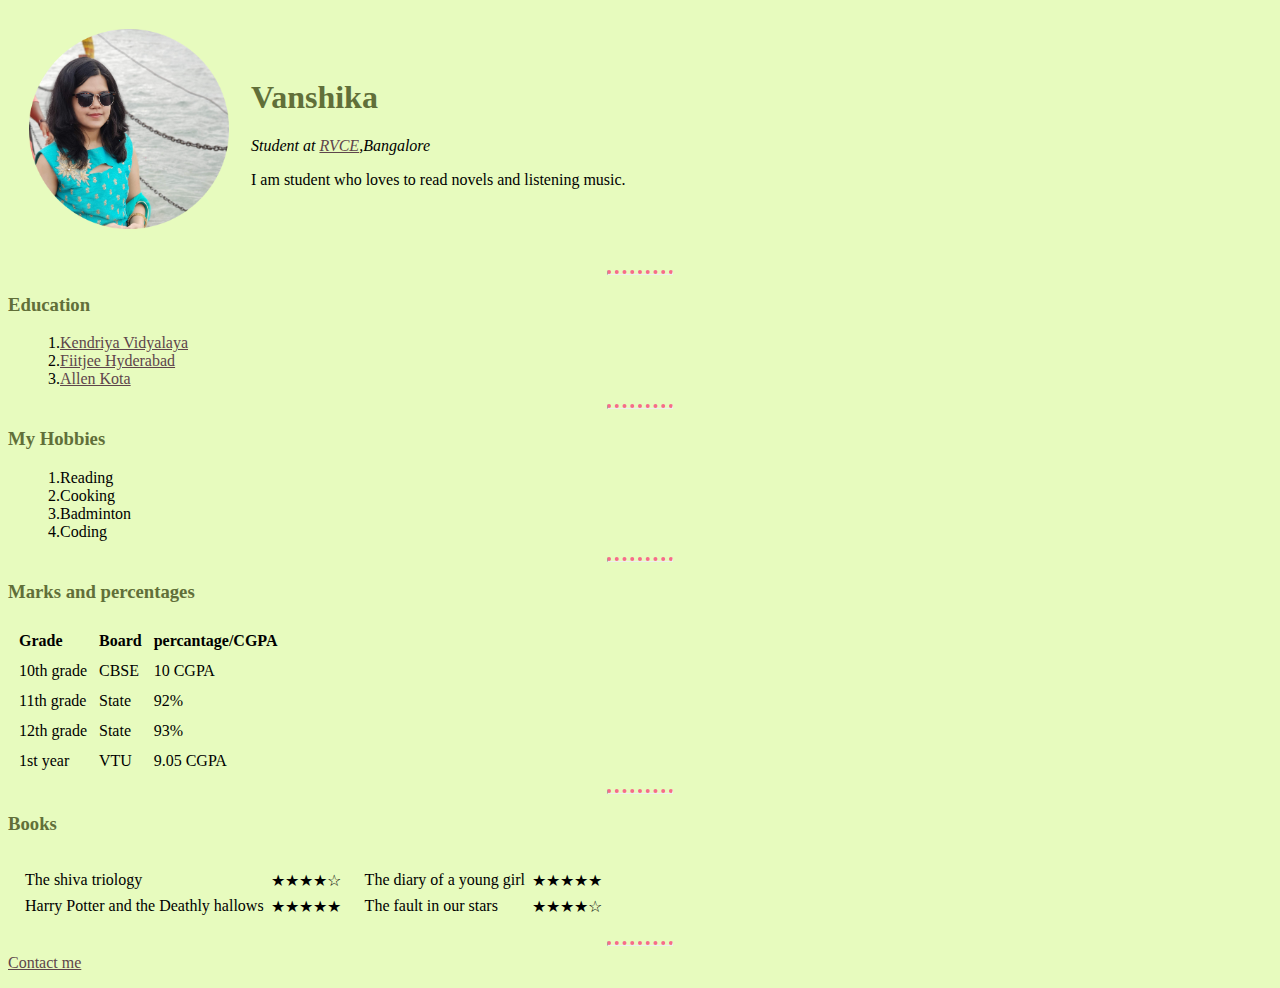
<file: index.html>
<!DOCTYPE html>
<html lang="en" dir="ltr">

  <head>
    <meta charset="utf-8">
      <title>&#9924;Vanshika's personal site&#9924; </title>
        <link rel="stylesheet" href="style.css" >

  </head>
  <body>
      <table cellspacing='20'>
        <tr>
          <td><img src="1.png" width="200" height="200"></td>
        <td>
          <h1>Vanshika</h1>
          <p><i>Student at  <a href="https://www.rvce.edu.in//">RVCE</a>,Bangalore</i></p>
           <p>  I am student who loves to read novels and listening music.</p>
        </td>
      </tr>
    </table>
  </body>

    <p>
    <hr>
    <h3>Education</h3>

    <ul>
      1.<a href="https://www.kvsangathan.nic.in/">Kendriya Vidyalaya</a>
      <br>
      2.<a href="http://www.fiitjeehyderabad.com/Contact_Us.html">Fiitjee Hyderabad</a>
      <br>
      3.<a href="https://www.allen.ac.in/">Allen Kota</a>
    </ul>
    <hr>
    <h3>My Hobbies</h3>
    <ul>
      1.Reading
      <br>
      2.Cooking
      <br>
      3.Badminton
      <br>
      4.Coding
      <br>
    </ul>
<hr>

  <h3>Marks and percentages</h3>
  <table cellspacing="10">

    <tr>
      <td><b>Grade  </b></td>
      <td><b>Board  </b></td>
      <td><b>percantage/CGPA  </b></td>
    </tr>
    <tr>
      <td>10th grade</td>
      <td>CBSE</td>
      <td>10 CGPA</td>
    </tr>
    <tr>
      <td>11th grade</td>
      <td>State</td>
      <td>92%</td>
    </tr>
    <tr>
      <td>12th grade</td>
      <td>State</td>
      <td>93%</td>
    </tr>
    <tr>
      <td>1st year</td>
      <td>VTU</td>
      <td>9.05 CGPA</td>
    </tr>
    </table>
<hr>

  <h3>Books</h3>
    <table cellspacing='10' >
      <tr>
        <td>
          <table cellspacing='5'>
  <tr>
      <td>The shiva triology</td>
      <td>&#9733;&#9733;&#9733;&#9733;&#9734;</td>
  </tr>
  <tr>
      <td>Harry Potter and the Deathly hallows</td>
      <td> &#9733;&#9733;&#9733;&#9733;&#9733;</td>
  </tr>
  </table>
  </td>

 <td>
   <table cellspacing='5'>
     <tr>
       <td>The diary of a young girl </td>
       <td>&#9733;&#9733;&#9733;&#9733;&#9733;</td>
     </tr>
     <tr>
       <td>The fault in our stars</td>
       <td> &#9733;&#9733;&#9733;&#9733;&#9734;</td>

     </tr>
</table>
 </td>


</table>
</tr>
</table>
<hr>
<a href="contactme.html">Contact me</a>
<br>

  </p>
  </body>
</html>
</file>
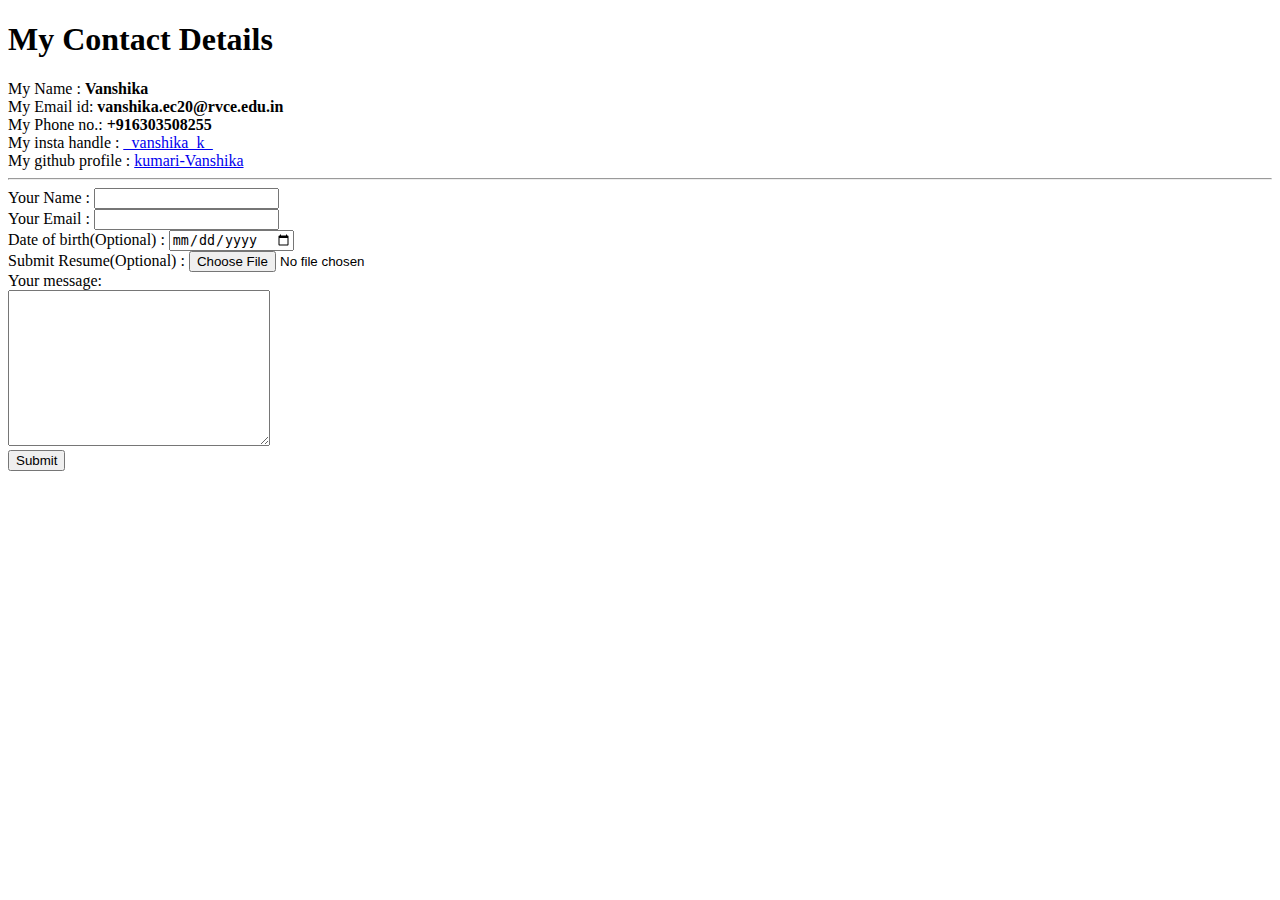
<file: contactme.html>
<!DOCTYPE html>
<html lang="en" dir="ltr">
  <head>
    <meta charset="utf-8">
    <title>Contact me</title>
  </head>
  <body>
    <p>
       <h1>My Contact Details</h1>
      My Name : <b>Vanshika</b>
      <br>
      My Email id: <b>vanshika.ec20@rvce.edu.in</b>
      <br>
      My Phone no.: <b>+916303508255</b>
      <br>
      My insta handle : <a href="https://www.instagram.com/_vanshika_k_/">_vanshika_k_</a>
      <br>
      My github profile : <a href="https://github.com/kumari-Vanshika">kumari-Vanshika</a>
      <hr>

      <form action="mailto:vanshikavk4@gmail.com" method="POST" enctype="text/plain">
        <label for="name">Your Name :</label>
        <input type="text" id="name" name="name"/><br>

        <label for="email">Your Email :</label>
        <input type="email" id="email" name="email"/><br>

        <label for="date">Date of birth(Optional) :</label>
        <input type="date"><br>

        <label for="file">Submit Resume(Optional) :</label>
        <input type="file" id="resume" name="resume"><br />

        <label for="Message">Your message:</label><br />
        <textarea name="Message" rows="10" cols="30"></textarea><br />

        <input type="submit" value="Submit" />
      </form>

      </p>

  </body>
</html>
</file>
<file: style.css>
body{
  background-color: #E7FBBE;
}
hr{
margin-left: auto;
margin-right : auto;
width: 5%;
border-top: 4px dotted  #f76b8a;
}
h1{
  color:#616F39;
}
h3{
color:#616F39;
}
a{
  color : #5E454B;
}
</file>
